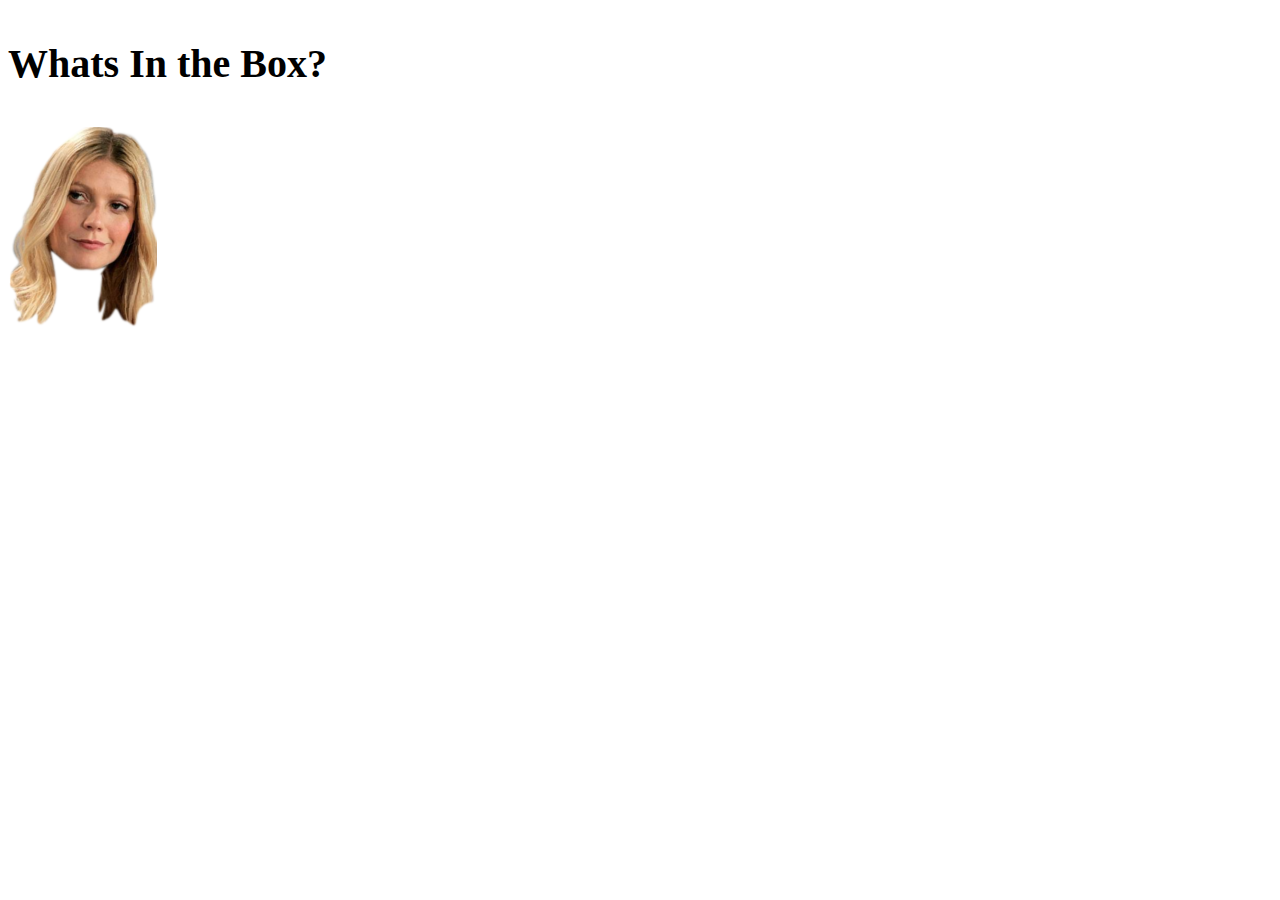
<file: index.html>
<!DOCTYPE html>
<html>
<head>

  <script   src="https://code.jquery.com/jquery-3.1.1.js"   integrity="sha256-16cdPddA6VdVInumRGo6IbivbERE8p7CQR3HzTBuELA="   crossorigin="anonymous"></script>

  <script type="text/javascript" src="javascript.js"></script>

  <link rel="stylesheet" type="text/css" href="stylesheet.css">

</head>

<body>
<div id=box>
  <p id=pwhatsin>Whats In the Box?<p>
  <img id=witb src=https://liquidvinyl.github.io/github.io/gph.png />
</div>
</body>

</html>
</file>
<file: stylesheet.css>
#timeback{
  position:relative;
  left: 42%;
  opacity: 100%;

}

#timehome{
  position: relative;;
  left: 42%;
  display:none;
}

#donttalk{
  text-align:center;
  color: red;
  text-shadow: 2px 2px black;
}

h1{
  text-align: center;
}
#clockh1 {
  text-align: center;
}
#clockh2{
  text-align: center;
}


#div2 {
  height:auto;
  width: auto;
  position: relative;;;
  color: #66ff33;
  text-shadow: 1px 1px black;
  margin-top: 110px;
  font-family: 'Orbitron', sans-serif;
  font-size: 36px;
}

#div3 {
  height:auto;
  width: auto;
  position: relative;;;
  color: #66ff33;
  text-shadow: 1px 1px black;
  display: none;
  font-family: 'Orbitron', sans-serif;
  margin-top: 100px;
  font-size: 36px;
}

#wrapper{
height: 1920px;
width:1080px;
margin:auto;
}

#bttf{
  background-image: url("bttfsmall.jpg");
  <!--opacity: 0.5;-->
  height: 1920px;
  width:1080px;
  position:absolute;
}
p{
  font-size: 40px;
  font-weight: bolder;
}
button {
  background-color: yellow;
}

#button{
  margin-top:452px;
  position: relative;;;
  left: 43.57%;
  height: 138px;
  width: 138px;
  border-radius: 50%;
  background-color: red;
}

#button2 {
  margin-top:-45px;
  position: relative;;;
  left: 38%;
  height: 35px;
  width: 260px;
  background-color: red;
  text-align: center;
  font-size: 27px;
  color: yellow;


}
</file>
